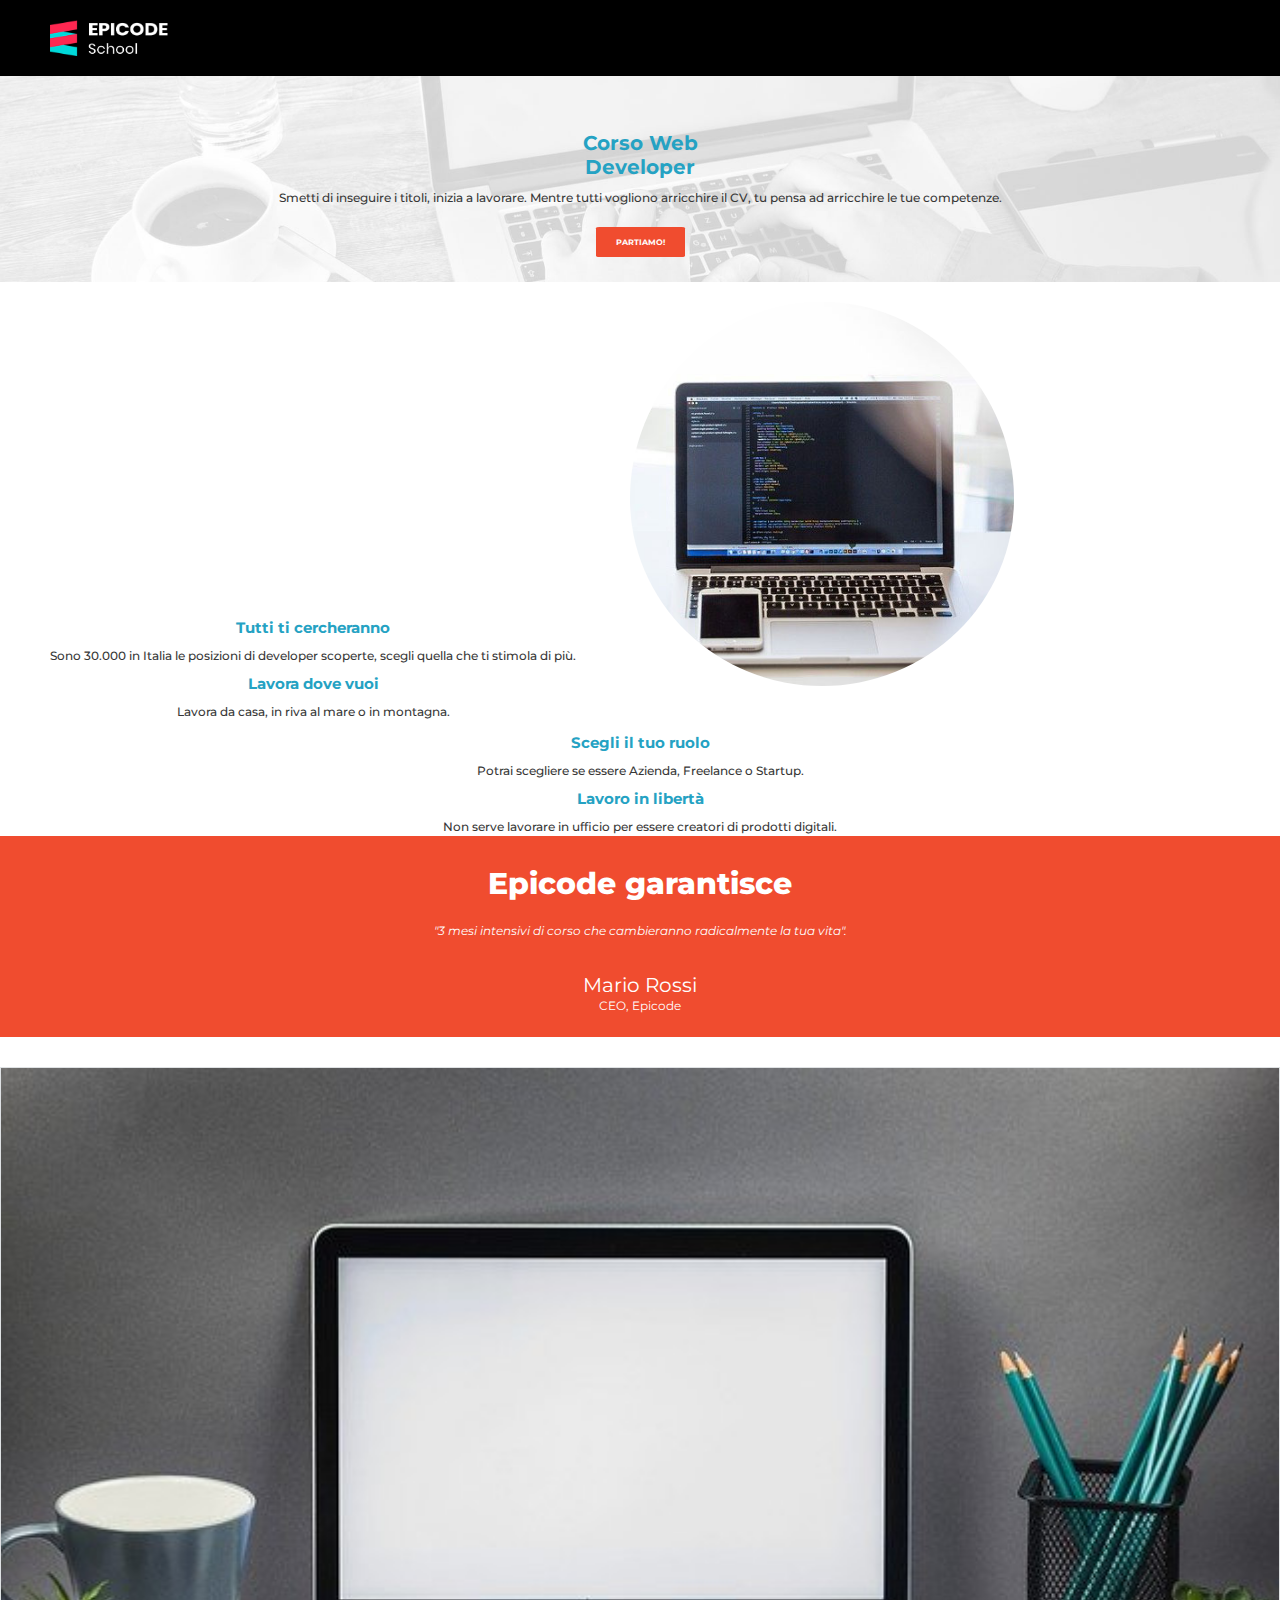
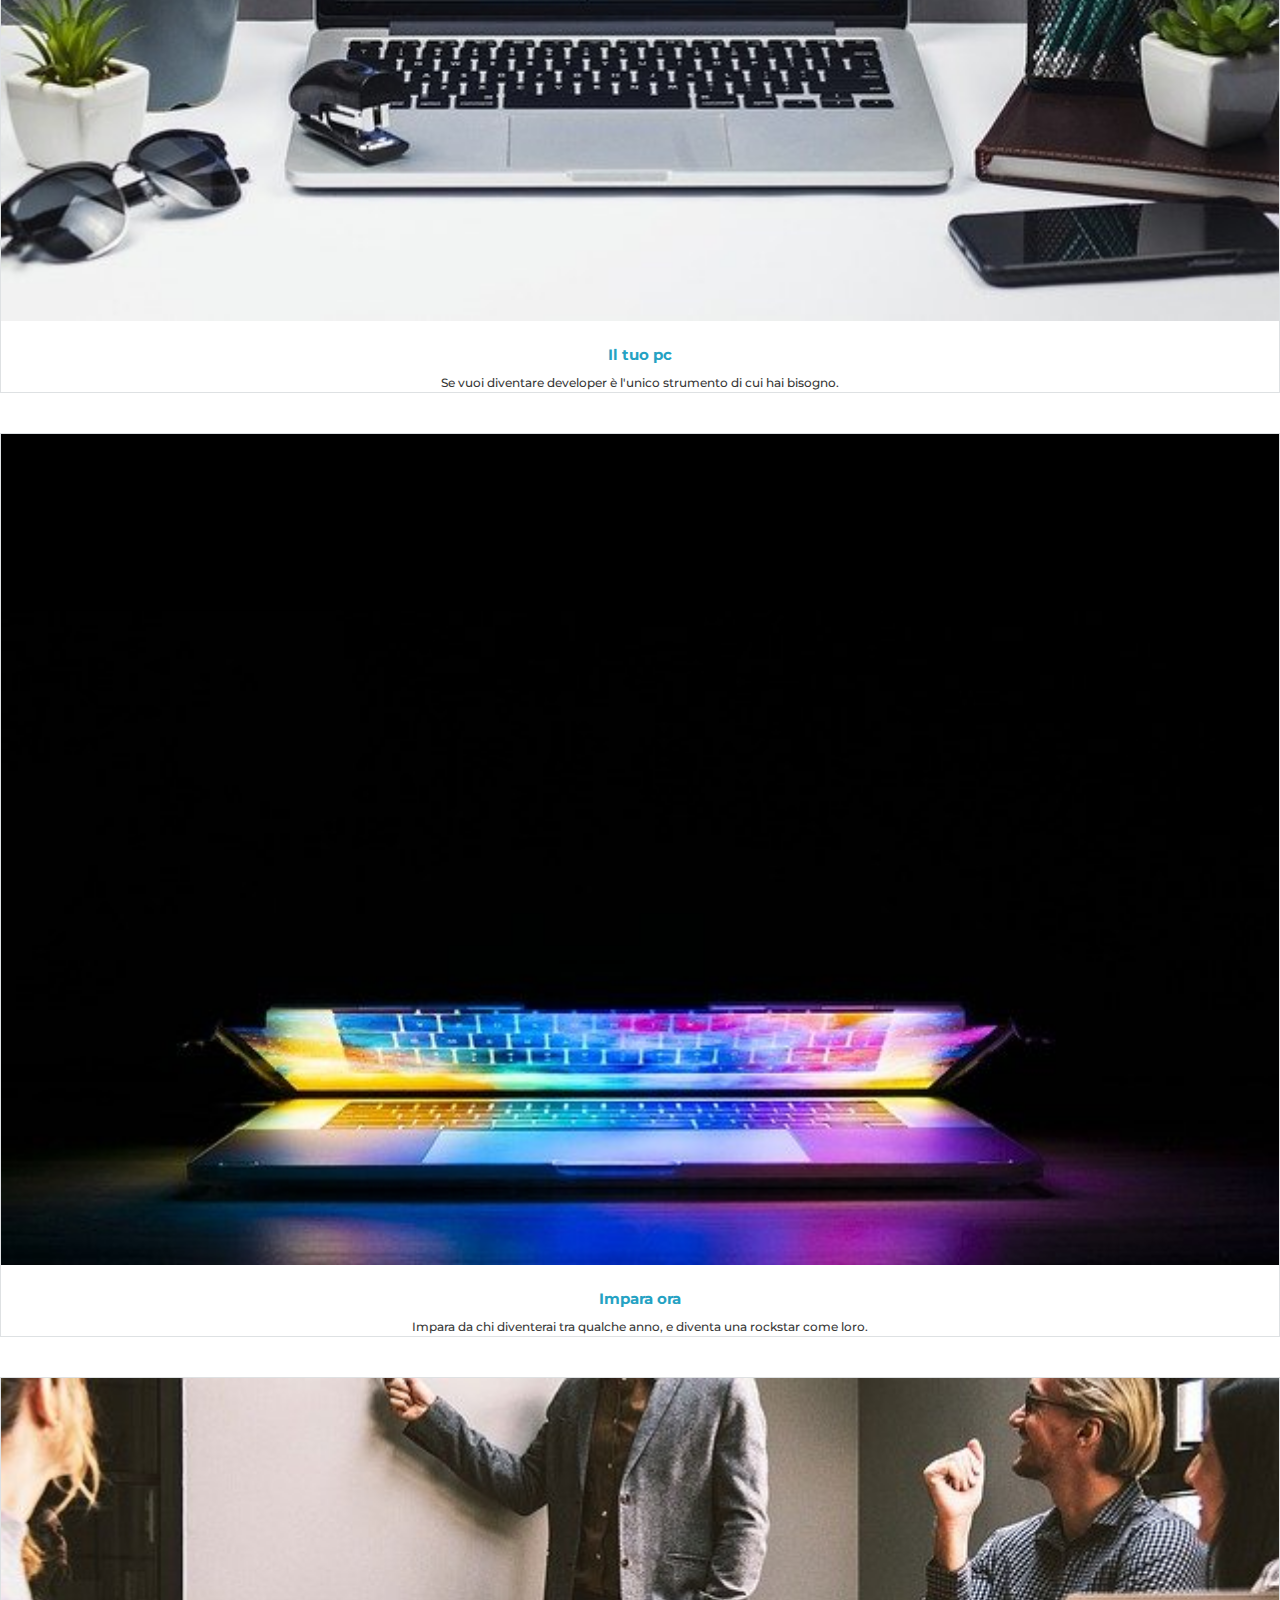
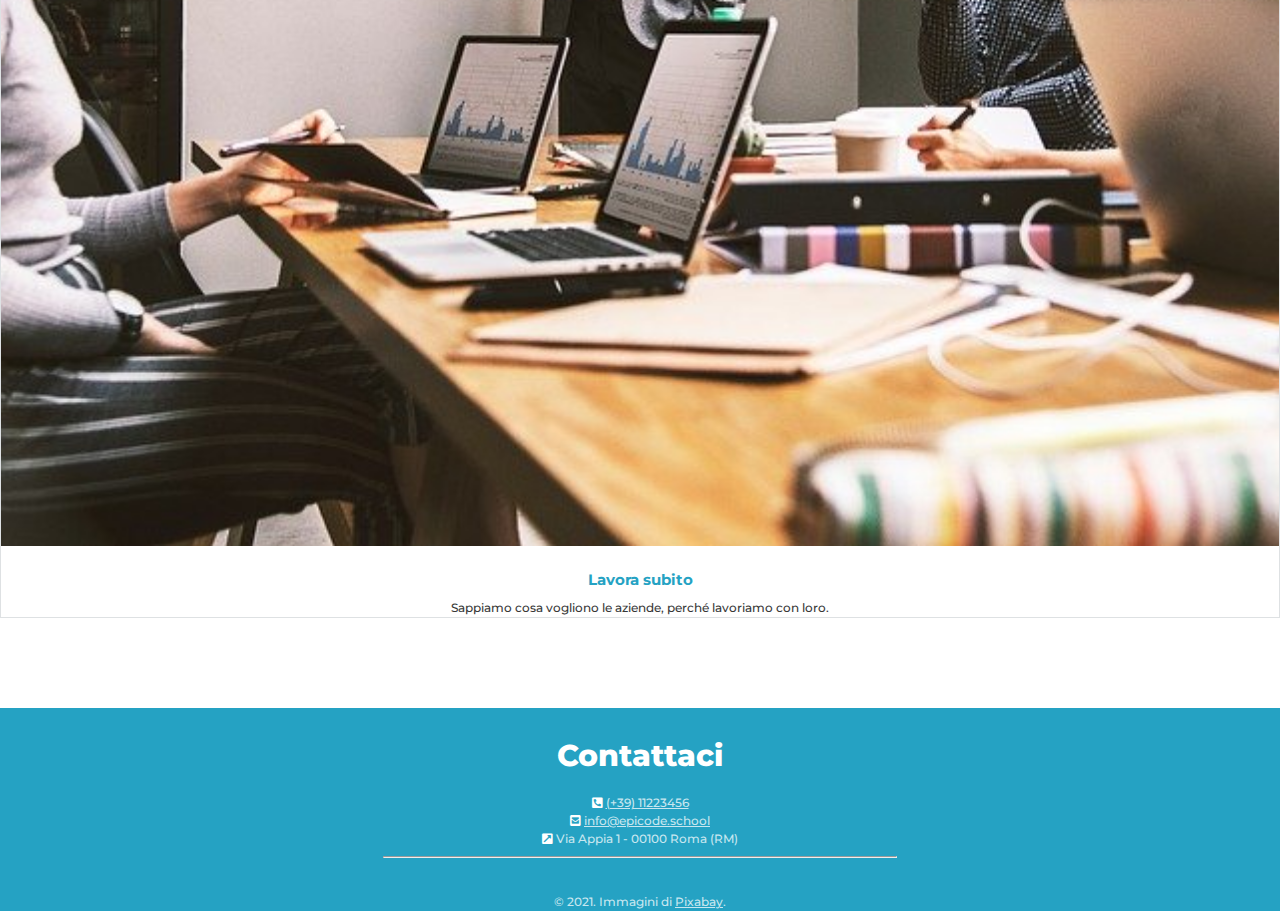
<file: index.html>
<!DOCTYPE html>
<html lang="en">
  <head>
    <meta charset="UTF-8" />
    <meta name="viewport" content="width=device-width, initial-scale=1.0" />
    <meta
      name="description"
      content="Da zero a Epicode con i corsi completi per diventare uno sviluppatore professionista in 3 mesi."
    />
    <link href="./FE-S1-P-Esercizio/css/reset.css" rel="stylesheet" />
    <link href="./FE-S1-P-Esercizio/css/font-awesome.css" rel="stylesheet" />
    <link href="./FE-S1-P-Esercizio/css/style.css" rel="stylesheet" type="text/css" />
    <title>Corso Web Developer - Epicode school</title>
    <style>
      @import url("https://fonts.googleapis.com/css2?family=Montserrat:ital,wght@0,200;0,300;0,400;0,500;0,600;0,700;0,800;1,400&display=swap");

      @import url("https://fonts.googleapis.com/css2?family=Open+Sans:ital,wght@0,300;0,400;0,500;0,600;0,700;1,300&display=swap");

      .box-2 {
        background-image: url("./FE-S1-P-Esercizio/images/banner.jpg");
        background-size: cover;
        background-position: center;
        padding: 25px;
      }

      button {
        color: white;
        text-align: center;
      }
    </style>
  </head>
  <body>
    <header>
      <p class="box-1">
        <img src="./FE-S1-P-Esercizio/images/logo.png" alt="epicode-logo" class="header-img" />
      </p>
      <div class="box-2">
        <h1>Corso Web<br />Developer</h1>
        <p>
          Smetti di inseguire i titoli, inizia a lavorare. Mentre tutti vogliono arricchire il CV, tu pensa ad
          arricchire le tue competenze.
        </p>
        <button type="button">PARTIAMO!</button>
      </div>
    </header>
    <article>
      <div class="first-titles">
        <h4>Tutti ti cercheranno</h4>
        <p>Sono 30.000 in Italia le posizioni di developer scoperte, scegli quella che ti stimola di più.</p>
        <h4>Lavora dove vuoi</h4>
        <p>Lavora da casa, in riva al mare o in montagna.</p>
      </div>
      <img src="./FE-S1-P-Esercizio/images/notebook.jpg" />
      <div class="second-titles">
        <h4>Scegli il tuo ruolo</h4>
        <p>Potrai scegliere se essere Azienda, Freelance o Startup.</p>
        <h4>Lavoro in libertà</h4>
        <p>Non serve lavorare in ufficio per essere creatori di prodotti digitali.</p>
      </div>
    </article>
    <div class="box-3">
      <h2>Epicode garantisce</h2>
      <p>
        <span>"3 mesi intensivi di corso che cambieranno radicalmente la tua vita".</span>
        <br />
      </p>
      <p class="ceo">Mario Rossi</p>
      <p class="ceo2">CEO, Epicode</p>
    </div>
    <section>
      <div class="tuopc">
        <img src="./FE-S1-P-Esercizio/images/foto1.jpg" alt="laptop" class="section-img1" />
        <h4>Il tuo pc</h4>
        <p>Se vuoi diventare developer è l'unico strumento di cui hai bisogno.</p>
      </div>
      <div class="tuopc second">
        <img src="./FE-S1-P-Esercizio/images/foto2.jpg" alt="laptop-in-the-dark" class="section-img2" />
        <h4>Impara ora</h4>
        <p>Impara da chi diventerai tra qualche anno, e diventa una rockstar come loro.</p>
      </div>
      <div class="tuopc third">
        <img src="./FE-S1-P-Esercizio/images/foto3.jpg" alt="work-meeting" class="section-img3" />
        <h4>Lavora subito</h4>
        <p>Sappiamo cosa vogliono le aziende, perché lavoriamo con loro.</p>
      </div>
    </section>
    <footer>
      <div class="box-4">
        <h2>Contattaci</h2>
        <p>
          <i class="fas fa-phone-square-alt"></i>&nbsp;<a href="#">(+39) 11223456</a><br /><i
            class="fas fa-envelope-square"
          ></i
          >&nbsp;<a href="mailto:info@epicode.school">info@epicode.school</a><br /><i
            class="fas fa-external-link-square-alt"
          ></i
          >&nbsp;Via Appia 1 - 00100 Roma (RM)
        </p>

        <hr />
      </div>
      <br />
      <p>© 2021. Immagini di <a href="https://pixabay.com/">Pixabay</a>.</p>
    </footer>
  </body>
</html>
</file>
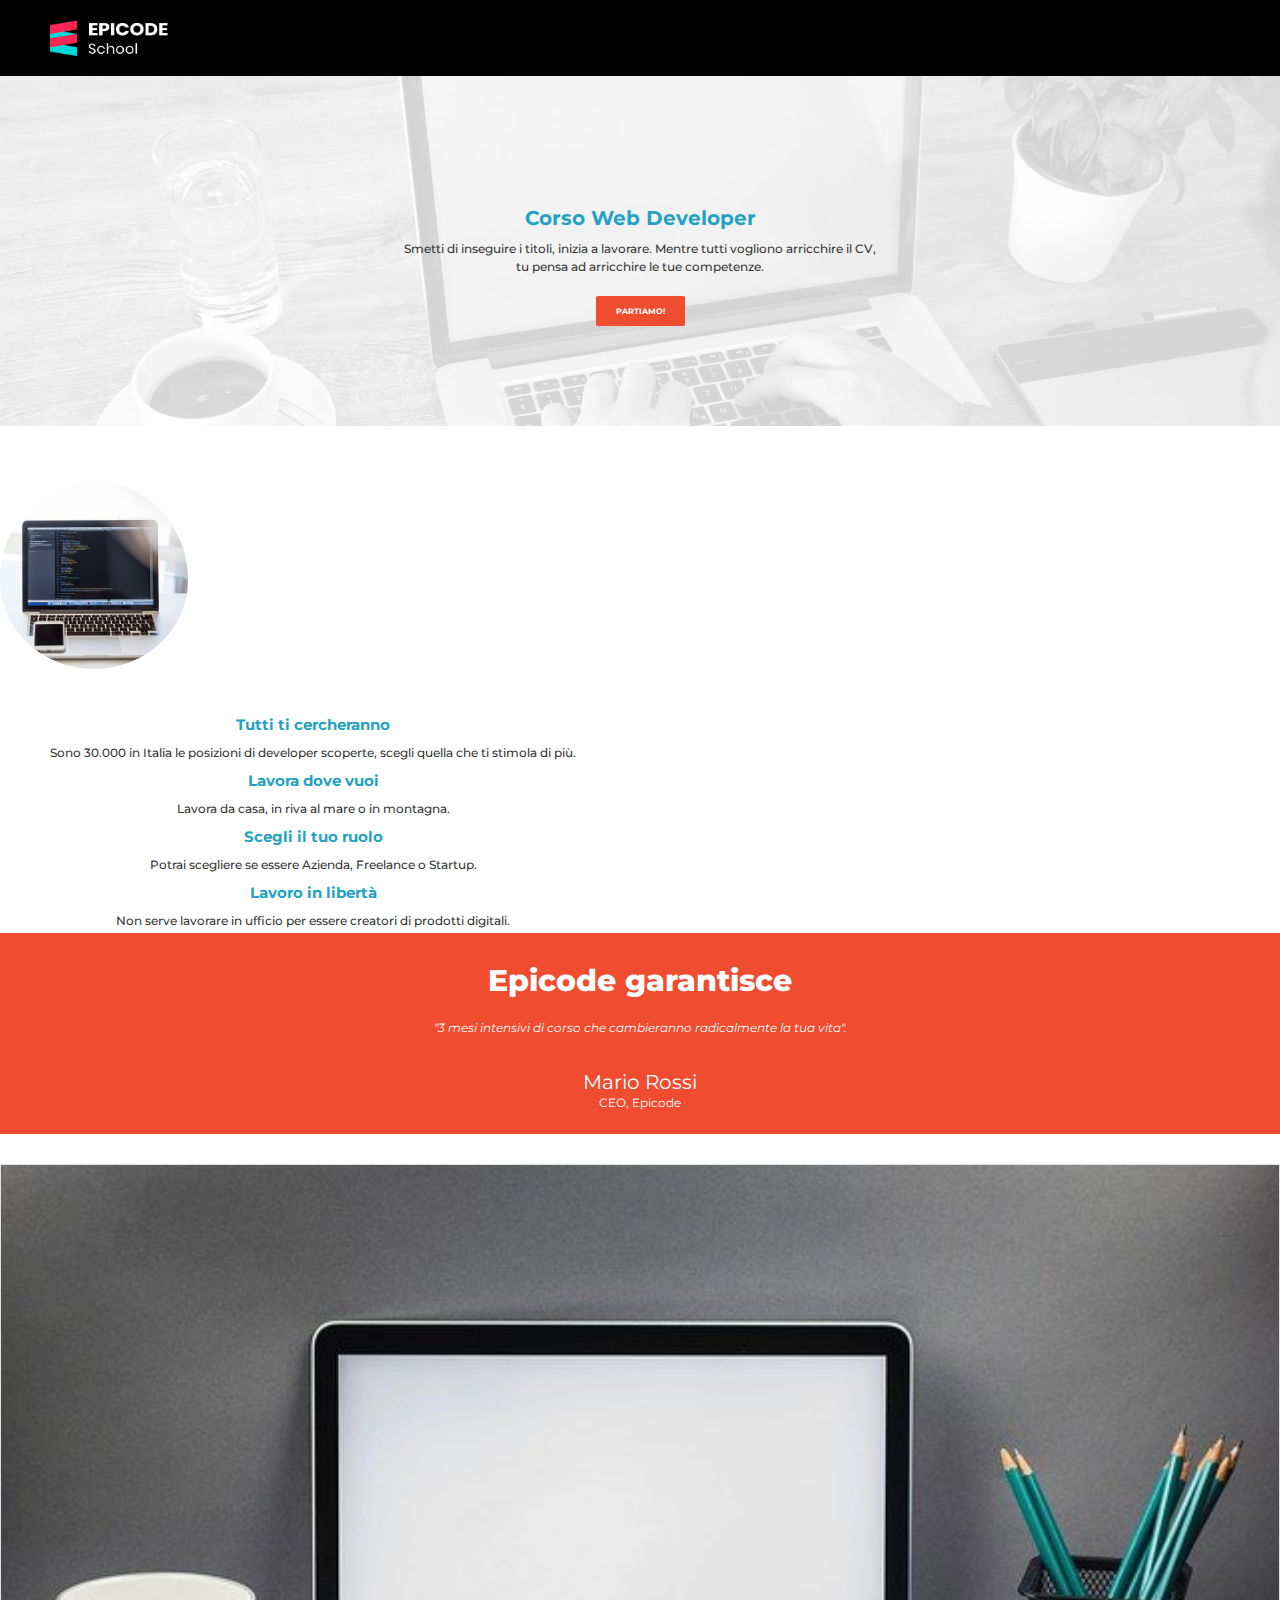
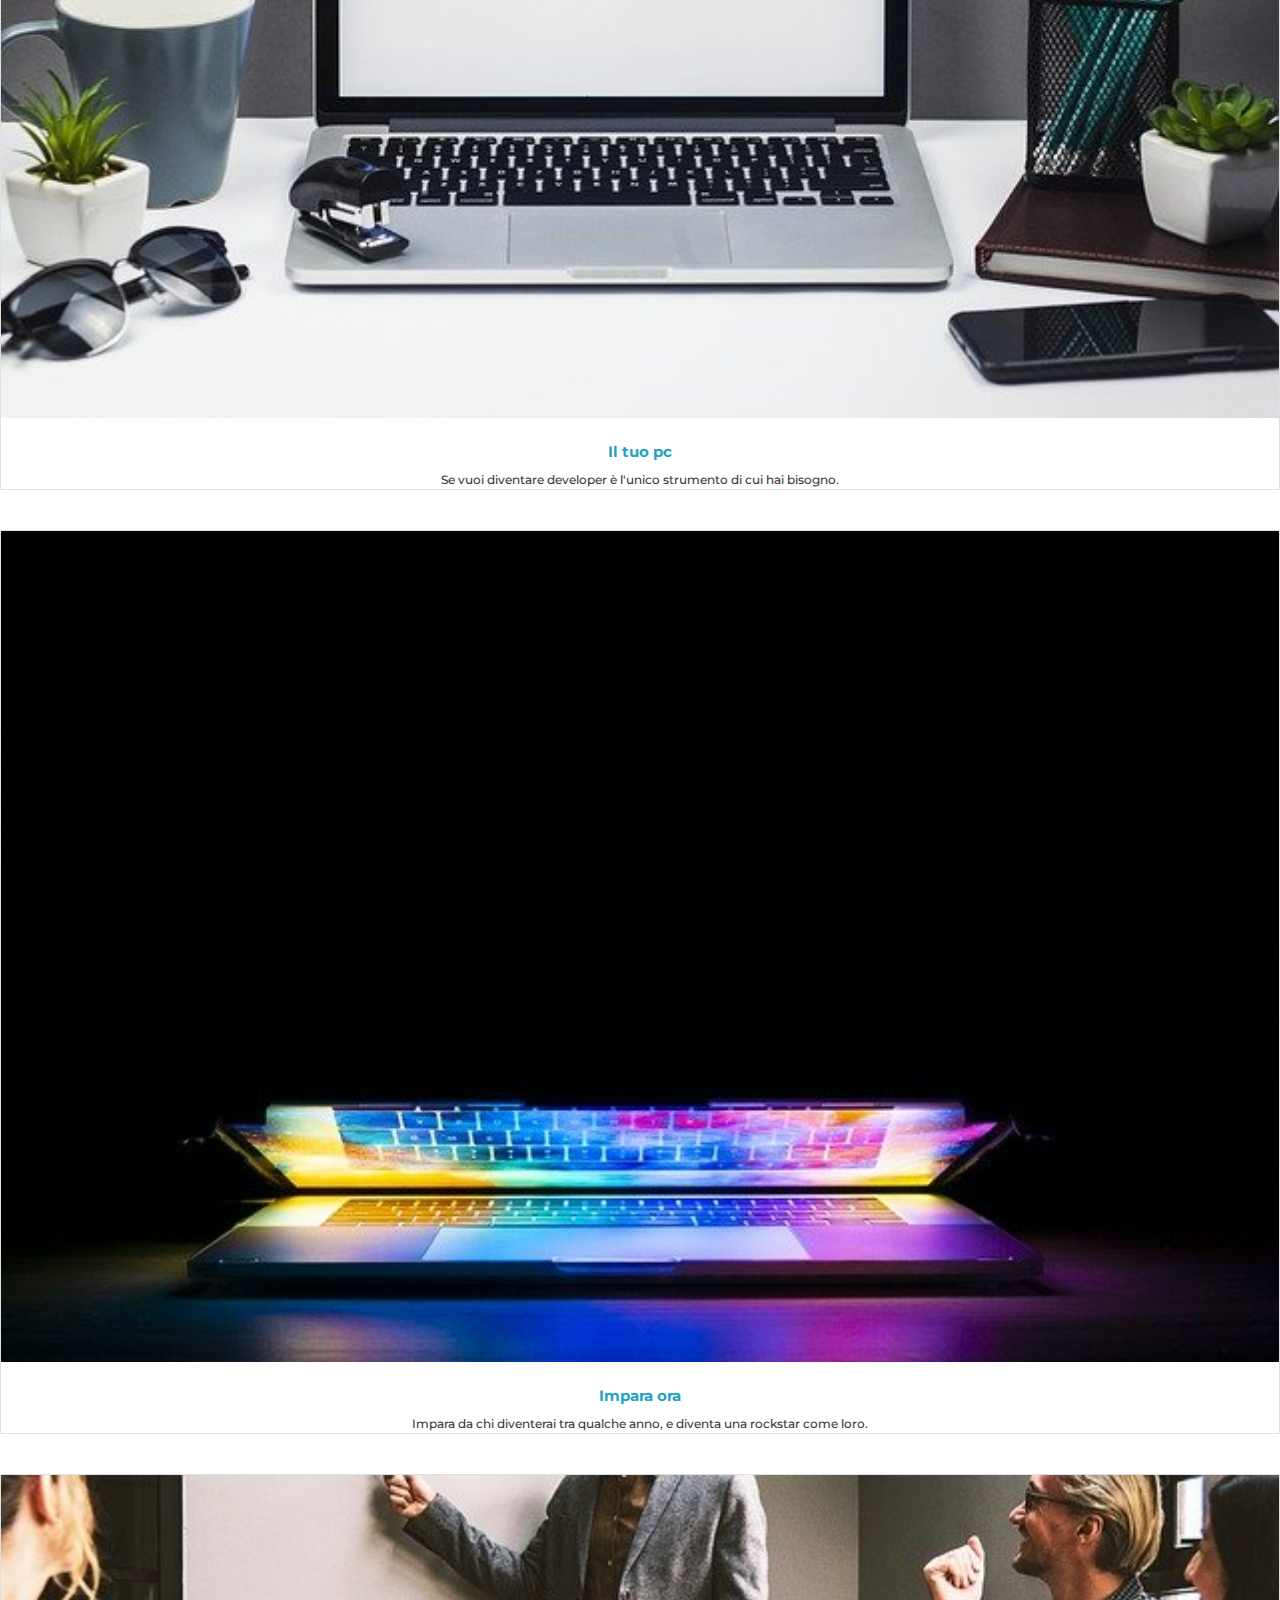
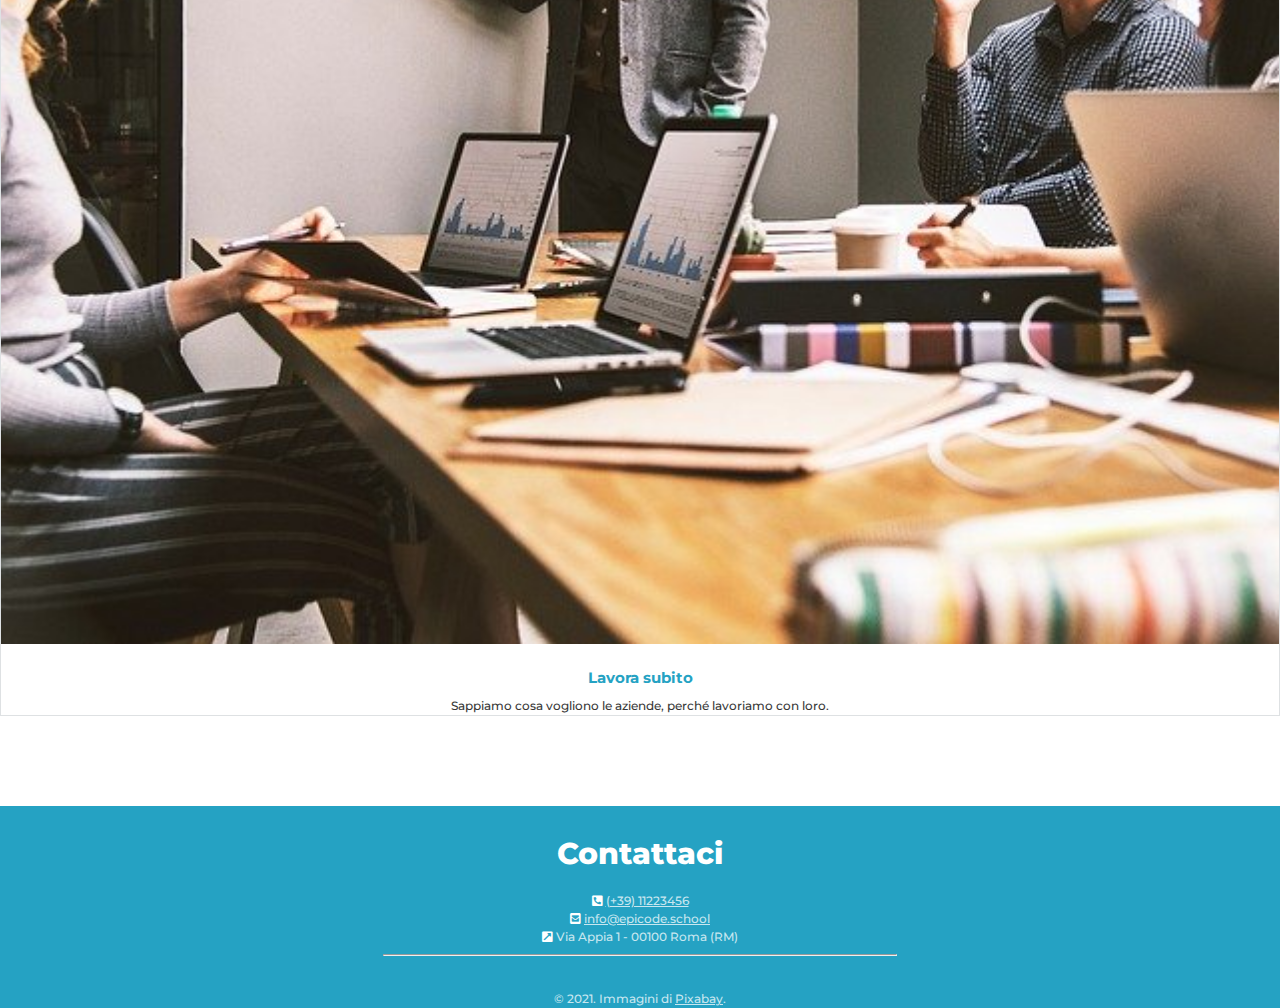
<file: desktop-layout.html>
<!DOCTYPE html>
<html lang="en">
  <head>
    <meta charset="UTF-8" />
    <meta name="viewport" content="width=device-width, initial-scale=1.0" />
    <meta
      name="description"
      content="Da zero a Epicode con i corsi completi per diventare uno sviluppatore professionista in 3 mesi."
    />
    <link href="./FE-S1-P-Esercizio/css/reset.css" rel="stylesheet" />
    <link href="./FE-S1-P-Esercizio/css/font-awesome.css" rel="stylesheet" />
    <link href="./FE-S1-P-Esercizio/css/style.css" rel="stylesheet" type="text/css" />
    <title>Corso Web Developer - Epicode school</title>
    <style>
      @import url("https://fonts.googleapis.com/css2?family=Montserrat:ital,wght@0,200;0,300;0,400;0,500;0,600;0,700;0,800;1,400&display=swap");

      @import url("https://fonts.googleapis.com/css2?family=Open+Sans:ital,wght@0,300;0,400;0,500;0,600;0,700;1,300&display=swap");

      .box-2 {
        background-image: url("./FE-S1-P-Esercizio/images/banner.jpg");
        background-size: cover;
        background-position-y: 30%;
        padding: 100px;
      }

      button {
        color: white;
        text-align: center;
      }
    </style>
  </head>
  <body>
    <header>
      <p class="box-1">
        <img src="./FE-S1-P-Esercizio/images/logo.png" alt="epicode-logo" class="header-img" />
      </p>
      <div class="box-2">
        <h1>Corso Web Developer</h1>
        <p>
          Smetti di inseguire i titoli, inizia a lavorare. Mentre tutti vogliono arricchire il CV, <br />tu pensa ad
          arricchire le tue competenze.
        </p>
        <button type="button">PARTIAMO!</button>
      </div>
    </header>
    <article>
      <div class="first-titles">
        <img src="./FE-S1-P-Esercizio/images/notebook.jpg" />
        <h4>Tutti ti cercheranno</h4>
        <p>Sono 30.000 in Italia le posizioni di developer scoperte, scegli quella che ti stimola di più.</p>
        <h4>Lavora dove vuoi</h4>
        <p>Lavora da casa, in riva al mare o in montagna.</p>
        <h4>Scegli il tuo ruolo</h4>
        <p>Potrai scegliere se essere Azienda, Freelance o Startup.</p>
        <h4>Lavoro in libertà</h4>
        <p>Non serve lavorare in ufficio per essere creatori di prodotti digitali.</p>
      </div>
    </article>
    <div class="box-3">
      <h2>Epicode garantisce</h2>
      <p>
        <span>"3 mesi intensivi di corso che cambieranno radicalmente la tua vita".</span>
        <br />
      </p>
      <p class="ceo">Mario Rossi</p>
      <p class="ceo2">CEO, Epicode</p>
    </div>
    <section>
      <div class="tuopc">
        <img src="./FE-S1-P-Esercizio/images/foto1.jpg" alt="laptop" class="section-img1" />
        <h4>Il tuo pc</h4>
        <p>Se vuoi diventare developer è l'unico strumento di cui hai bisogno.</p>
      </div>
      <div class="tuopc second">
        <img src="./FE-S1-P-Esercizio/images/foto2.jpg" alt="laptop-in-the-dark" class="section-img2" />
        <h4>Impara ora</h4>
        <p>Impara da chi diventerai tra qualche anno, e diventa una rockstar come loro.</p>
      </div>
      <div class="tuopc third">
        <img src="./FE-S1-P-Esercizio/images/foto3.jpg" alt="work-meeting" class="section-img3" />
        <h4>Lavora subito</h4>
        <p>Sappiamo cosa vogliono le aziende, perché lavoriamo con loro.</p>
      </div>
    </section>
    <footer>
      <div class="box-4">
        <h2>Contattaci</h2>
        <p>
          <i class="fas fa-phone-square-alt"></i>&nbsp;<a href="#">(+39) 11223456</a><br /><i
            class="fas fa-envelope-square"
          ></i
          >&nbsp;<a href="mailto:info@epicode.school">info@epicode.school</a><br /><i
            class="fas fa-external-link-square-alt"
          ></i
          >&nbsp;Via Appia 1 - 00100 Roma (RM)
        </p>

        <hr />
      </div>
      <br />
      <p>© 2021. Immagini di <a href="https://pixabay.com/">Pixabay</a>.</p>
    </footer>
  </body>
</html>
</file>
<file: FE-S1-P-Esercizio/css/style.css>
/* Your styles here */

body {
  background-color: #ffffff;
  font-family: "Open Sans", sans-serif;
  line-height: 1.65;
}

.header-img {
  display: block;
  background-color: black;
  width: 10%;
  padding-top: 20px;
  padding-bottom: 20px;
}

.box-1 {
  background-color: #000000;
  font-size: 16px;
}

p {
  color: #373737;
  font-family: "Montserrat", sans-serif;
  font-weight: 500;
  font-size: 12px;
  line-height: 1.5;
  text-align: center;
  padding-left: 50px;
  padding-right: 50px;
}

h1 {
  color: #25a2c3;
  font-family: "Montserrat", sans-serif;
  font-weight: 700;
  font-size: 20px;
  line-height: 1.2;
  text-align: center;
  padding-top: 30px;
  padding-bottom: 10px;
}

button {
  background-color: #f04c2f;
  font-family: "Montserrat", sans-serif;
  font-weight: 700;
  font-size: 8px;
  display: block;
  margin-left: auto;
  margin-right: auto;
  margin-top: 20px;
  padding: 10px 20px;
  border-radius: 4%;
  border-style: none;
}

.box-3 {
  background-color: #f04c2f;
  margin-bottom: 30px;
}

.box-3 p {
  color: #ffffff;
  font-weight: 400;
  padding-bottom: 30px;
}

span {
  color: #ffffff;
  font-weight: 400;
  font-style: italic;
}

p.ceo {
  font-size: 20px;
  padding-bottom: 4px;
}

p.ceo2 {
  font-size: 12px;
  padding-top: none;
  line-height: 0.3;
}

h2 {
  color: #ffffff;
  font-family: "Montserrat", sans-serif;
  font-weight: 800;
  font-size: 30px;
  line-height: 1.2;
  text-align: center;
  padding-top: 30px;
  padding-bottom: 20px;
}

h4 {
  color: #25a2c3;
  font-family: "Montserrat", sans-serif;
  font-weight: 700;
  font-size: 15px;
  line-height: 1.2;
  text-align: center;
  padding-bottom: 10px;
  padding-top: 10px;
}

section {
  padding-bottom: 50px;
}

section h4 {
  padding-top: 5px;
}

article img {
  border-radius: 50%;
  width: 30%;
  padding-top: 20px;
  padding-bottom: 30px;
}

.first-titles {
  display: inline-block;
  padding-top: 35px;
}

.section-img1,
.section-img2,
.section-img3 {
  display: block;
  width: 100%;
  padding-bottom: 20px;
}

.tuopc {
  border: 1px solid #dee1e3;
  margin-bottom: 40px;
}

.tuopc-second {
  border: 1px solid #dee1e3;
  margin-bottom: 40px;
}

.tuopc-third {
  border: 1px solid #dee1e3;
  margin-bottom: 40px;
}

footer {
  background-color: #25a2c3;
}

footer p {
  color: #c8e7f0;
}

footer a {
  color: #c8e7f0;
}

p i {
  color: white;
}

hr {
  width: 40%;
}
</file>
